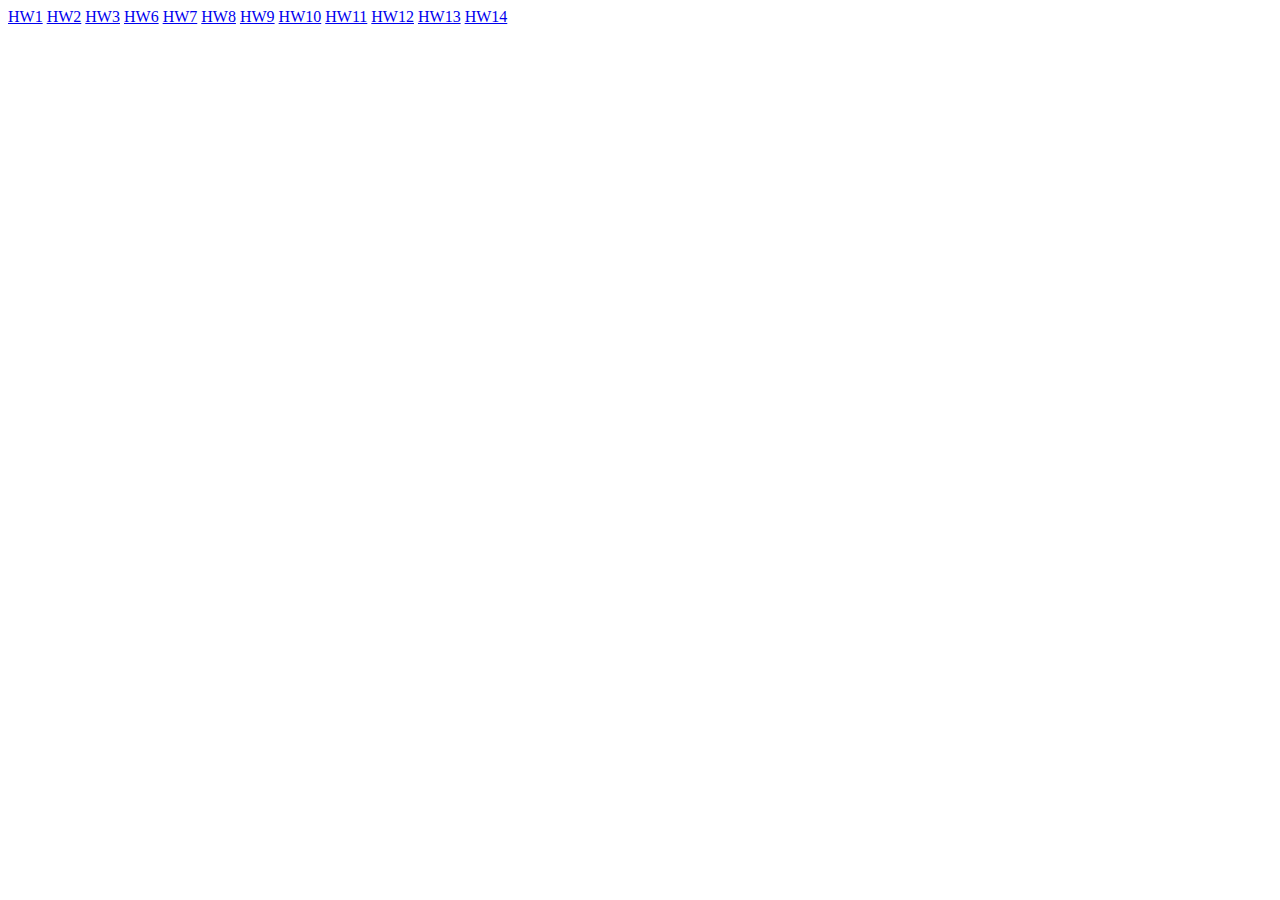
<file: index.html>
<!DOCTYPE html>
<html lang="en">
<head>
    <meta charset="UTF-8">
    <meta http-equiv="X-UA-Compatible" content="IE=edge">
    <meta name="viewport" content="width=device-width, initial-scale=1.0">
    <title>Document</title>
</head>
<body>
<a href="./hw1/hw1.html">HW1</a>
<a href="./hw2/hw2.html">HW2</a>
<a href="./hw3/hw3.html">HW3</a>
<a href="./hw6/hw6.html">HW6</a>
<a href="./hw7/hw7.html">HW7</a>
<a href="./hw8/hw8.html">HW8</a>
<a href="./hw9/hw9.html">HW9</a>
<a href="./hw10/hw10.html">HW10</a>
<a href="./hw11/hw11.html">HW11</a>
<a href="./hw12/hw12.html">HW12</a>
<a href="./hw13/hw13.html">HW13</a>
<a href="./hw14/hw14.html">HW14</a>

</body>
</html>
</file>
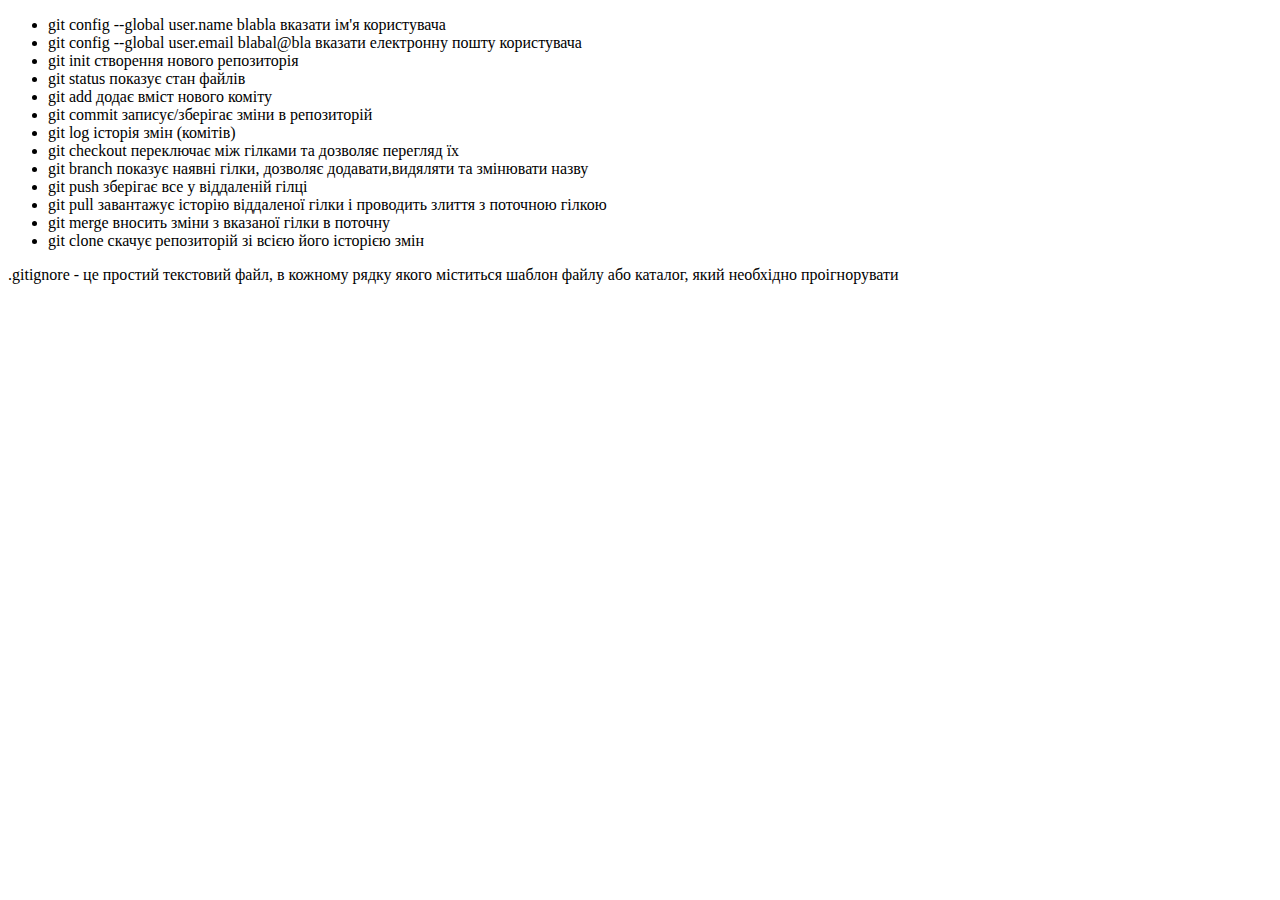
<file: 00-test-homework/index.html>
<!DOCTYPE html>
<html lang="en">
<head>
    <meta charset="UTF-8">
    <meta http-equiv="X-UA-Compatible" content="IE=edge">
    <meta name="viewport" content="width=device-width, initial-scale=1.0">
    <title>homework #0</title>
 <ul>
     <li>git config --global user.name blabla вказати ім'я користувача </li>
     <li>git config --global user.email blabal@bla вказати електронну пошту користувача</li>
     <li>git init створення нового репозиторія</li>
     <li>git status показує стан файлів</li>
     <li>git add додає вміст нового коміту</li>
     <li>git commit записує/зберігає зміни в репозиторій</li>
     <li>git log історія змін (комітів) </li>
     <li>git checkout переключає між гілками та дозволяє перегляд їх</li>
     <li>git branch показує наявні гілки, дозволяє додавати,видяляти та змінювати назву</li>
     <li>git push зберігає все у віддаленій гілці</li>
     <li>git pull завантажує історію віддаленої гілки і проводить злиття з поточною гілкою</li>
     <li>git merge вносить зміни з вказаної гілки в поточну</li>
     <li>git clone скачує репозиторій зі всією його історією змін</li>
 </ul>

 <p>.gitignore - це простий текстовий файл, в кожному рядку якого міститься шаблон файлу або каталог, який необхідно проігнорувати
 </p>
</head>
<body>
<script src="index.html"></script>    
</body>
</html>
</file>
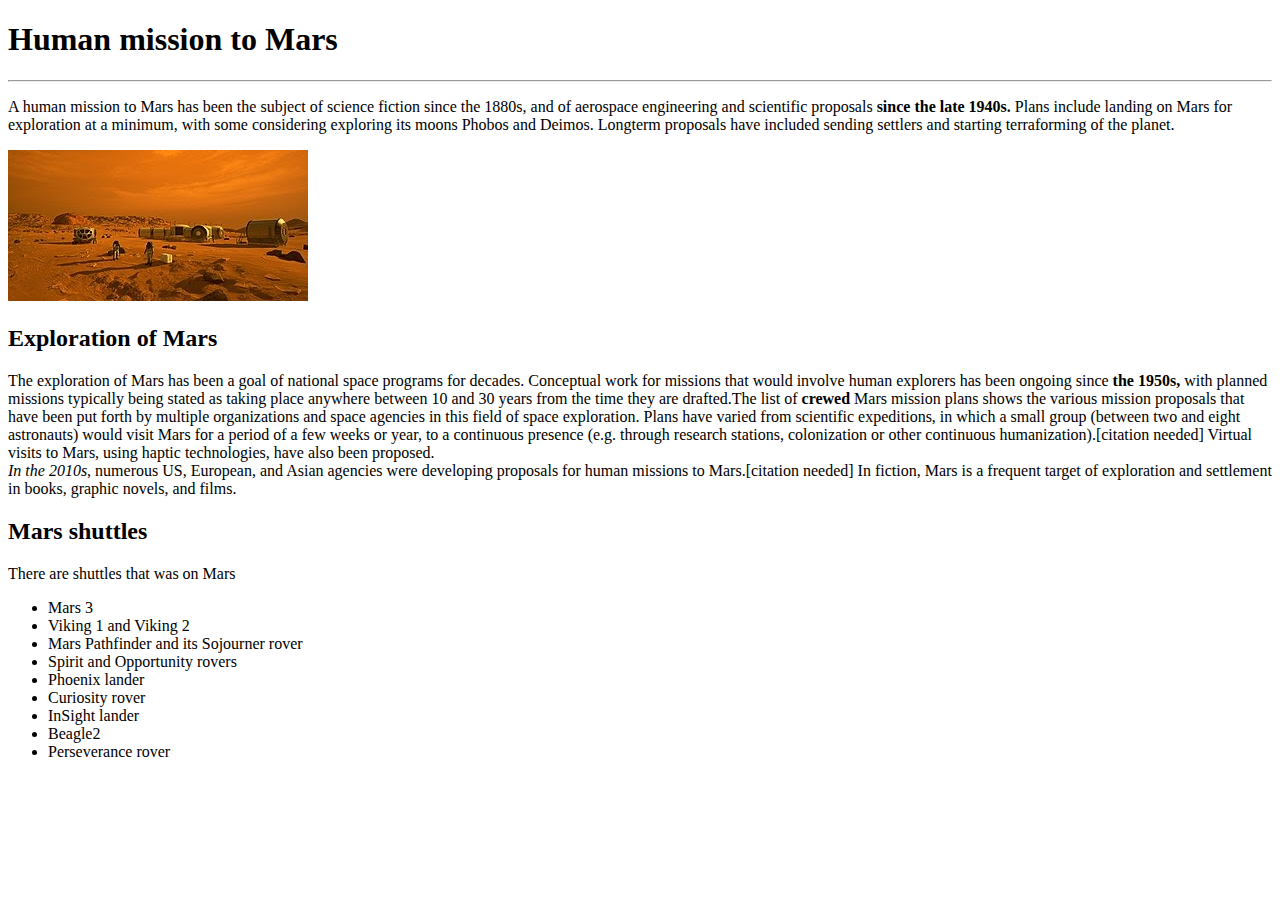
<file: hw#2/index.html>
<!DOCTYPE html>
<html lang="en">
<head>
    <meta charset="UTF-8">
    <meta http-equiv="X-UA-Compatible" content="IE=edge">
    <meta name="viewport" content="width=device-width, initial-scale=1.0">
    <title>Human mission to Mars</title>
</head>
<body>
    <h1>Human mission to Mars</h1>
    <hr>
    <p>A human mission to Mars has been the subject of science fiction since the 1880s, and of aerospace engineering and scientific proposals 
        <strong>since the late 1940s.</strong>
         Plans include landing on Mars for exploration at a minimum, with some considering exploring its moons Phobos and Deimos. Longterm proposals have included sending settlers and starting terraforming of the planet.
    </p>
    <img src="./img/Human mission to Mars.jpg" alt="Human mission to Mars">
    <h2>Exploration of Mars</h2>
    <p>The exploration of Mars has been a goal of national space programs for decades. Conceptual work for missions that would involve human explorers has been ongoing since
        <strong>the 1950s,</strong>
         with planned missions typically being stated as taking place anywhere between 10 and 30 years from the time they are drafted.The list of 
         <strong>crewed</strong>
          Mars mission plans shows the various mission proposals that have been put forth by multiple organizations and space agencies in this field of space exploration. Plans have varied from scientific expeditions, in which a small group (between two and eight astronauts) would visit Mars for a period of a few weeks or year, to a continuous presence (e.g. through research stations, colonization or other continuous humanization).[citation needed] Virtual visits to Mars, using haptic technologies, have also been proposed. <br> 
        <em>In the 2010s</em>, numerous US, European, and Asian agencies were developing proposals for human missions to Mars.[citation needed] In fiction, Mars is a frequent target of exploration and settlement in books, graphic novels, and films.
        </p>
        <h2>Mars shuttles</h2>
        <p>There are shuttles that was on Mars</p>
        <ul>
            <li>Mars 3</li>
            <li>Viking 1 and Viking 2</li>
            <li>Mars Pathfinder and its Sojourner rover</li>
            <li>Spirit and Opportunity rovers</li>
            <li>Phoenix lander</li>
            <li>Curiosity rover</li>
            <li>InSight lander</li>
            <li>Beagle2</li>
            <li>Perseverance rover</li>
        </ul>
</body>
</html>
</file>
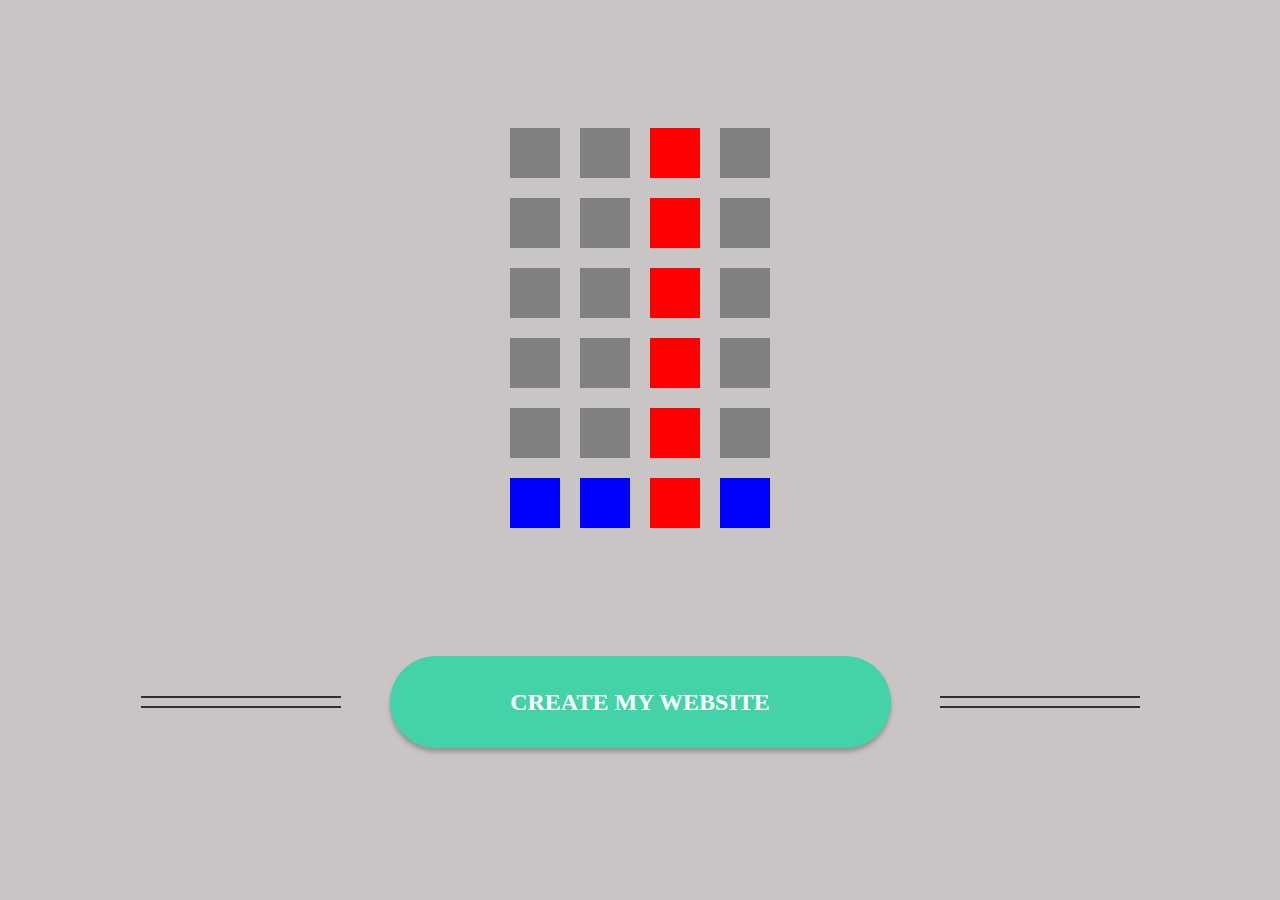
<file: hw10/hw10.html>
<!DOCTYPE html>
<html lang="en">
<head>
    <meta charset="UTF-8">
    <meta http-equiv="X-UA-Compatible" content="IE=edge">
    <meta name="viewport" content="width=device-width, initial-scale=1.0">
   <link rel="stylesheet" href="./styles/styles.css">
   
   
    <title>Pseudo-classes</title>
</head>
<body>
    
<div class="wrap">
    <div class="wrap-block">
<div class="block"></div>
<div class="block"></div>
<div class="block"></div>
<div class="block"></div>
<div class="block"></div>
<div class="block"></div>
<div class="block"></div>
<div class="block"></div>
<div class="block"></div>
<div class="block"></div>
<div class="block"></div>
<div class="block"></div>
<div class="block"></div>
<div class="block"></div>
<div class="block"></div>
<div class="block"></div>
<div class="block"></div>
<div class="block"></div>
<div class="block"></div>
<div class="block"></div>
<div class="block"></div>
<div class="block"></div>
<div class="block-red"></div>
<div class="block"></div>
    </div>
</div>

<div class="wrap-btn">
 <div class="btn">CREATE MY WEBSITE</div>
</div>

</body>
</html>
</file>
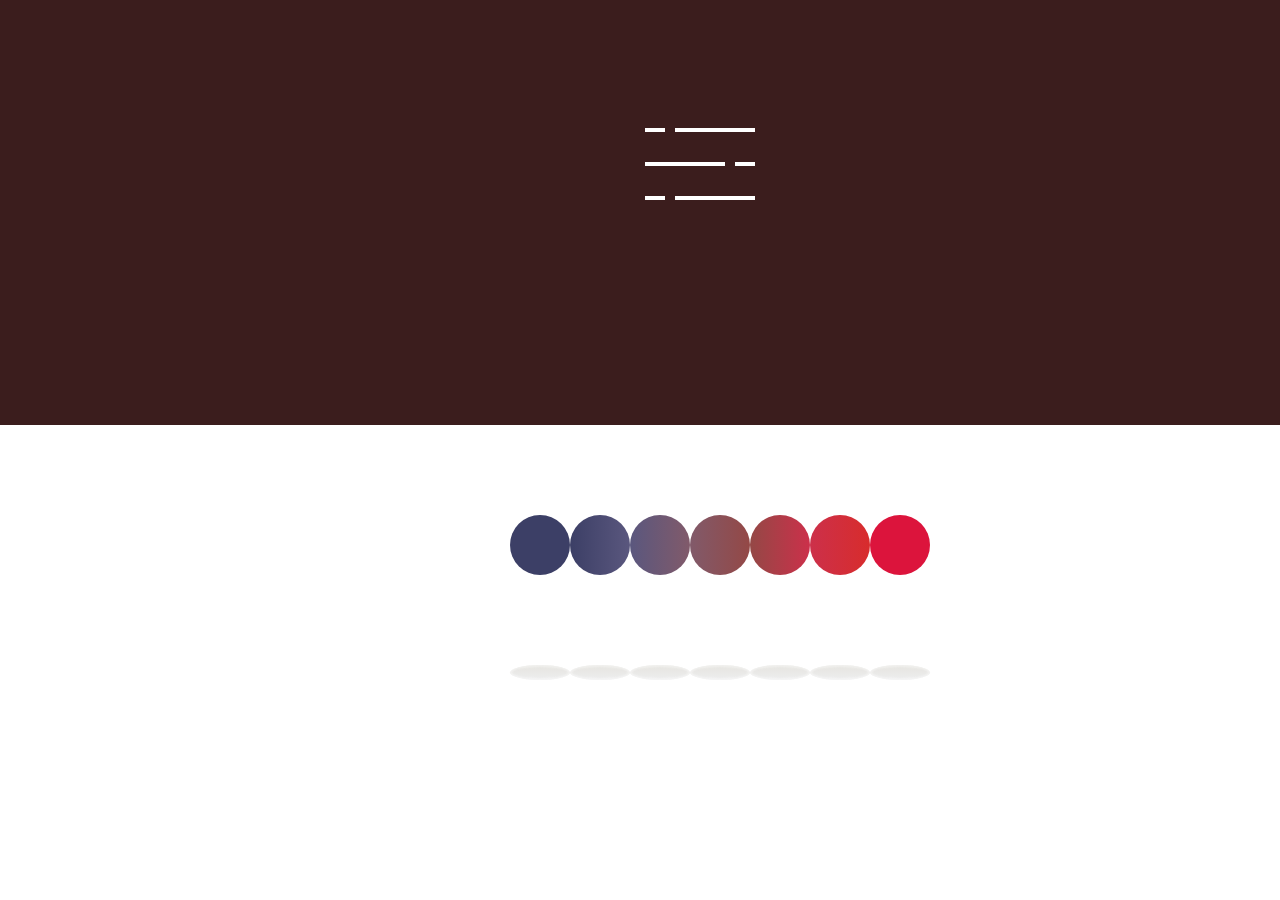
<file: hw12/hw12.html>
<!DOCTYPE html>
<html lang="en">
<head>
    <meta charset="UTF-8">
    <meta http-equiv="X-UA-Compatible" content="IE=edge">
    <meta name="viewport" content="width=device-width, initial-scale=1.0">
    <link rel="stylesheet" href="./styles/styles.css">
    <title>Animation</title>
</head>
<body>
    <div class="wrapper">
        <div class="wrapper-swords">
            <div class="swords">
                <span class="first-swords"></span>
                <span class="second-swords"></span>
                <span class="third-swords"></span>
            </div>
        </div>
    <div class="wrapper-balls">
        <div class="balls" >
            <span class="first-balls"></span>
                <span class="ball"></span>
                <span class="ball"></span>
                <span class="ball"></span>
                <span class="ball"></span>
                <span class="ball"></span>
                <span class="last-balls"></span>
            </div>
            <div class="shadow-all">
                <span class="first-shadow"></span>
                <span class="shadow"></span>
                <span class="shadow"></span>
                <span class="shadow"></span>
                <span class="shadow"></span>
                <span class="shadow"></span>
                <span class="last-shadow"></span>
            </div>
        </div>
    </div>    
    </div>
</body>
</html>
</file>
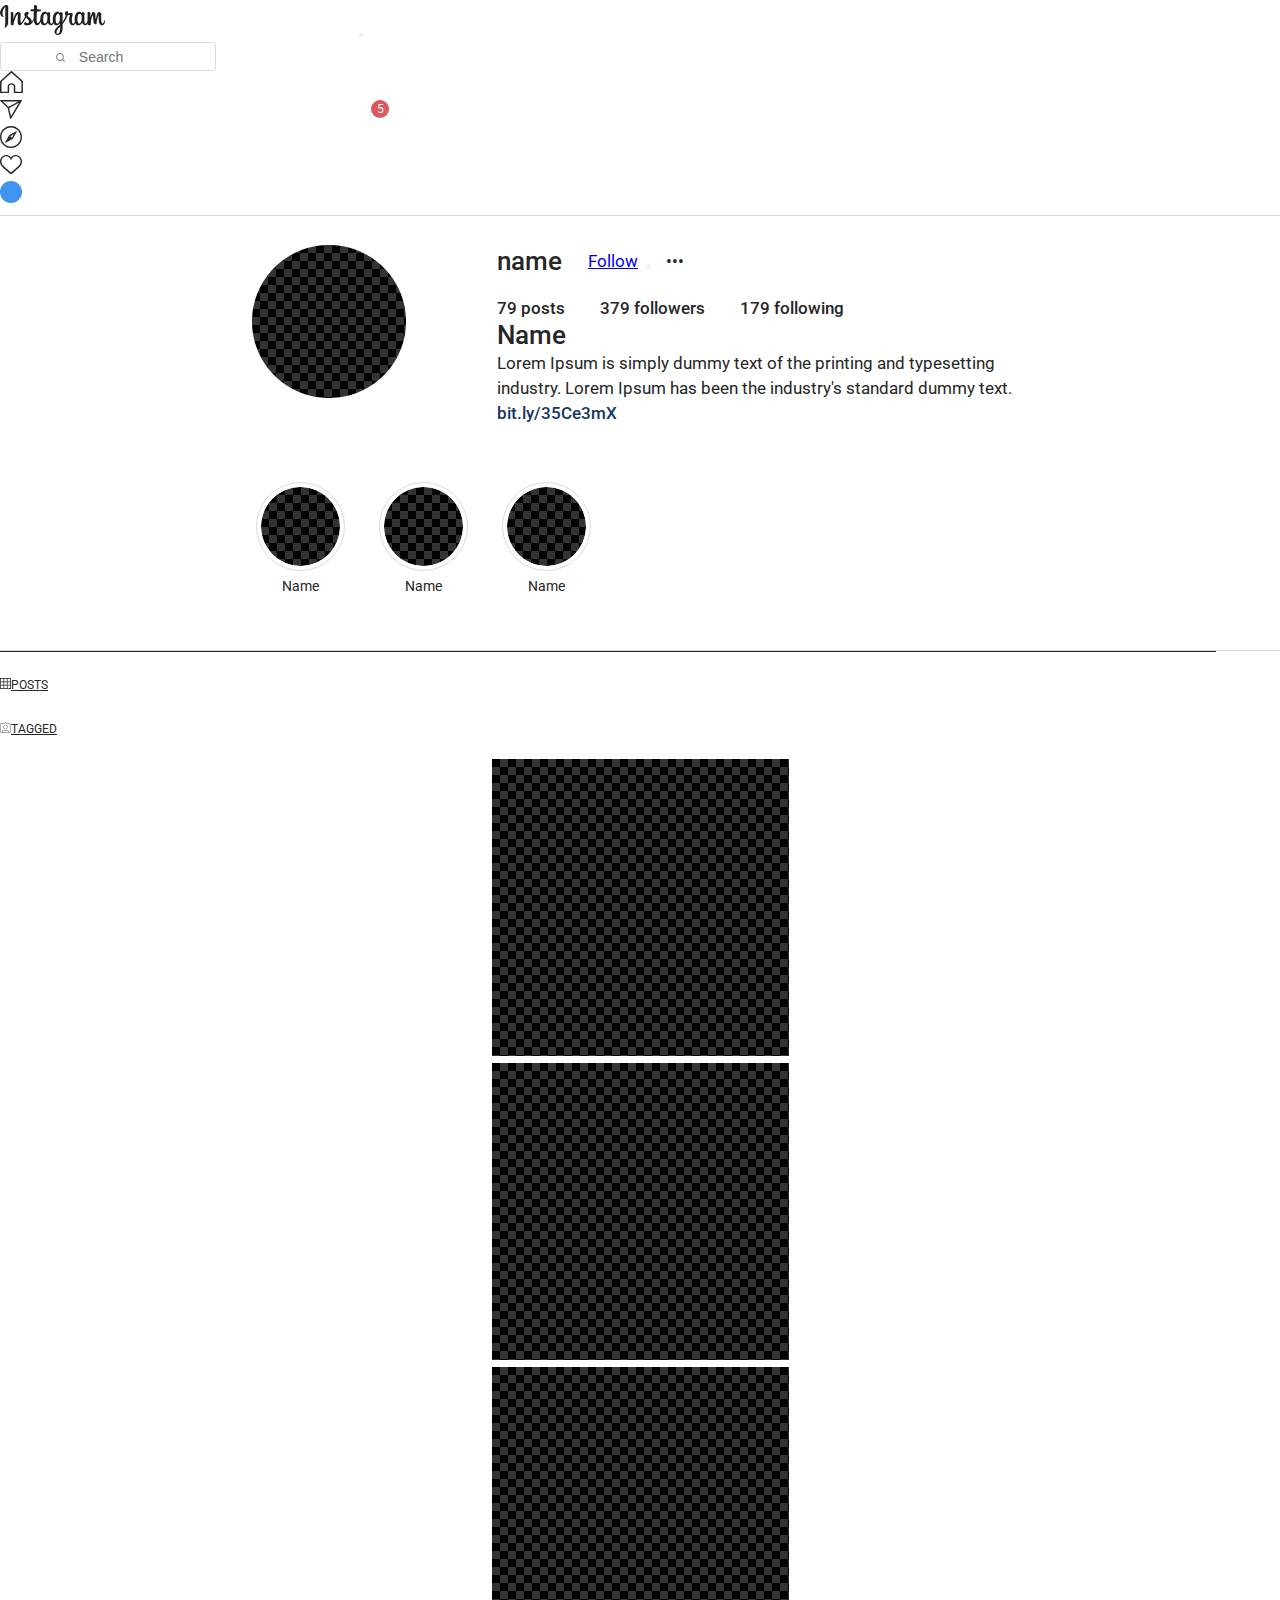
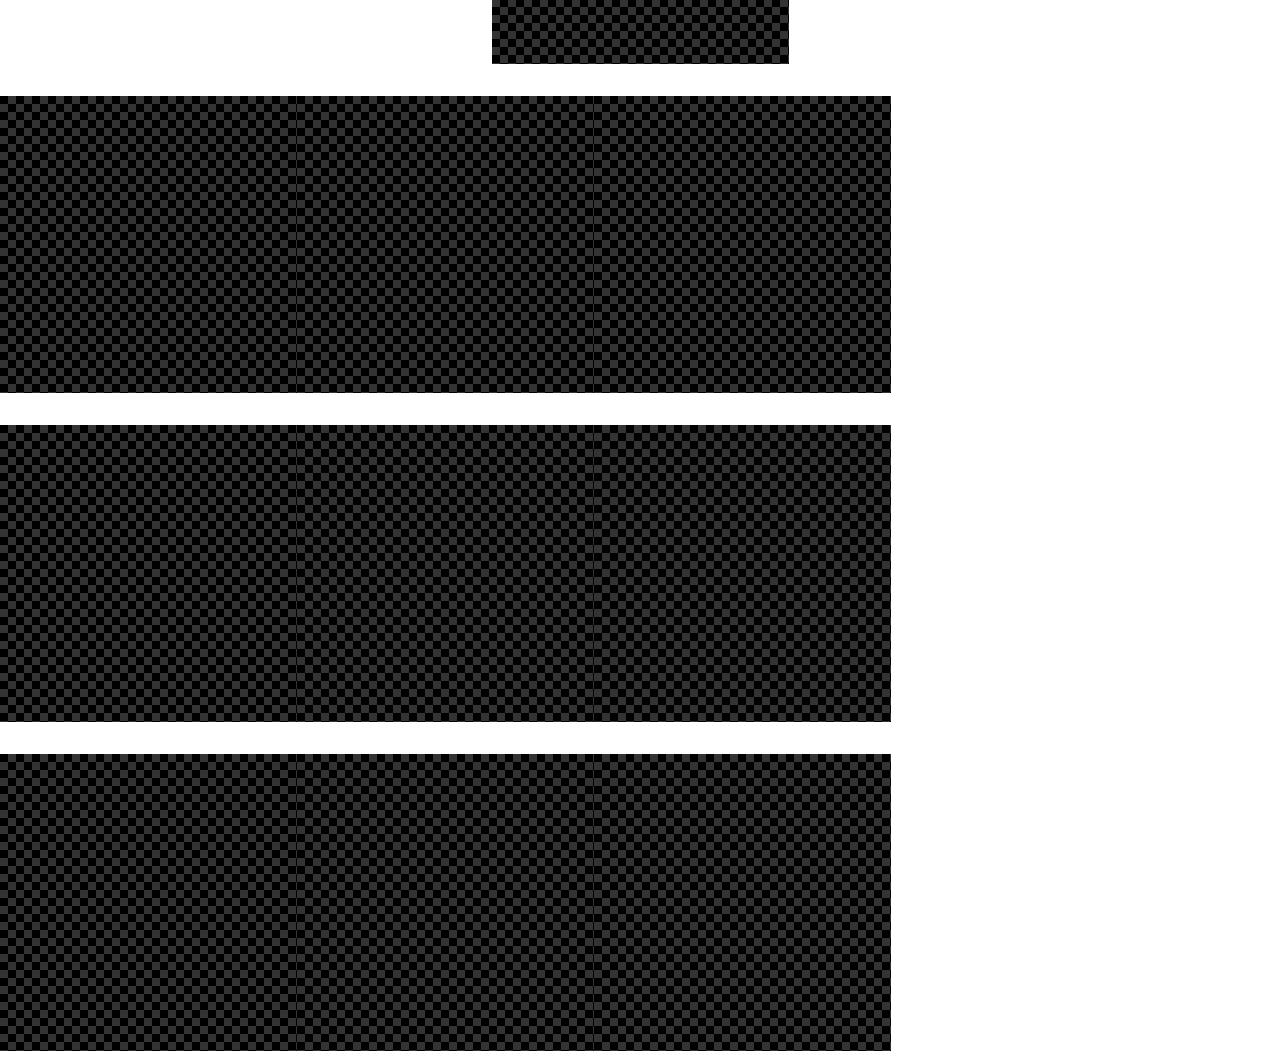
<file: hw13/hw13.html>
<!DOCTYPE html>
<html lang="en">
<head>
    <meta charset="UTF-8">
    <meta http-equiv="X-UA-Compatible" content="IE=edge">
    <meta name="viewport" content="width=device-width, initial-scale=1.0">
    <title>Frameworks</title>
    
    <link href="https://cdn.jsdelivr.net/npm/bootstrap@5.1.0/dist/css/bootstrap.min.css" rel="stylesheet" integrity="sha384-KyZXEAg3QhqLMpG8r+8fhAXLRk2vvoC2f3B09zVXn8CA5QIVfZOJ3BCsw2P0p/We" crossorigin="anonymous">
    <link rel="stylesheet" href="./styles/styles.css">
    <link rel="preconnect" href="https://fonts.googleapis.com">
    <link rel="preconnect" href="https://fonts.gstatic.com" crossorigin>
    <link href="https://fonts.googleapis.com/css2?family=Roboto:wght@400;500;700;900&display=swap" rel="stylesheet">

</head>
<body>
    <header>
        <nav class="navbar navbar-expand-lg navbar-light ">
            <div class="container-fluid wrap-nav">
              <a class="navbar-brand" href="#"><img class="logo" src="../hw13/styles/img/logo.svg" alt="logo" width="105" height="30"></a>
              <button class="navbar-toggler" type="button" data-bs-toggle="collapse" data-bs-target="#navbarSupportedContent" aria-controls="navbarSupportedContent" aria-expanded="false" aria-label="Toggle navigation">
                <span class="navbar-toggler-icon"></span>
              </button>
              <div class="collapse navbar-collapse" id="navbarSupportedContent">
                <form class="d-flex header-form">
                  <input  class="form-control me-2 search header-form-input"  type="search" placeholder="Search" aria-label="Search">
                </form>
                <ul class="navbar-nav me-auto mb-2 mb-lg-0">
                  <li class="nav-item nav-item-all">
                    <a class="nav-link active" aria-current="page" href="#"> <img src="../hw13/styles/img/house.svg" alt="house"> </a>
                  </li>
                  <li class="nav-item nav-item-all header-link-arrow ">
                    <a class="nav-link active" href="#"><img src="../hw13/styles/img/arrow.svg" alt="arrow"></a>
                  </li>
                  <li class="nav-item nav-item-all">
                    <a class="nav-link active" href="#" ><img src="../hw13/styles/img/compas.svg" alt="compas"></a>
                  </li>
                  <li class="nav-item nav-item-all">
                    <a class="nav-link active" href="#" ><img src="../hw13/styles/img/heart.svg" alt="heart"></a>
                  </li>
                  <li class="nav-item nav-item-all">
                    <a class="nav-link active" href="#" ><img src="../hw13/styles/img/blue circle.svg" alt="circle"></a>
                  </li>
                </ul>
              </div>
            </div>
          </nav>
    </header>
    <main>
        <section class="title">
            <div class="wrap-title">
              <img class="avatar" src="../hw13/styles/img/main-circle.png" alt="avatar">
              <div class="title-right">
                <div class="main-title">
                  <h5>name</h5>
                  <a class="btn btn-primary " href="#" role="button">Follow</a>
                    <div class="btn-group btn-follow" role="group">
                      <button id="btnGroupDrop1" type="button" class="btn btn-primary dropdown-toggle" data-bs-toggle="dropdown" aria-expanded="false">
                      </button>  
                </div>
                <span>•••</span>
              </div>
              <div class="numbers">
                <p>79 posts</p>
                <p>379 followers</p>
                <p>179 following</p>
              </div>
              <div class="card title-data" style="width: 531px;">
                <div>
                  <h5 class="card-title">Name</h5>
                  <p class="card-text">Lorem Ipsum is simply dummy text of the printing and typesetting industry. Lorem Ipsum has been the industry's standard dummy text.</p>
                  <a href="#" class="card-link data-link">bit.ly/35Ce3mX</a>
                </div>
              </div>
            </div>
        </section>
        <section class="stories">
          <div class="container ">
            <div class=" stories-row">
              <div class="col-stories">
                <img class="stories-img" src="../hw13/styles/img/story-circle.png" alt="insta-stories">
                <p>Name</p>
              </div>
              <div class="col-stories order-5">
                <img class="stories-img" src="../hw13/styles/img/story-circle.png" alt="insta-stories">
                <p>Name</p>
              </div>
              <div class="col-stories order-1">
                <img class="stories-img" src="../hw13/styles/img/story-circle.png" alt="insta-stories">
                <p>Name</p>
              </div>
            </div>
          </div>
        </section>

        <section class="small-menu">
          <ul class="nav justify-content-center">
            <li class="nav-item quadrate">
              <a class="nav-link active text-small-menu"  aria-current="page" href="#"><img src="../hw13/styles/img/quadrate-post.svg" alt="quadrate-post"width="11" height="11">POSTS</a>
            </li>
            <li class="nav-item person">
              <a class="nav-link text-small-menu" href="#"><img src="../hw13/styles/img/person-TAGGED.svg" alt="person"width="11" height="11">TAGGED</a>
            </li>
          </ul>
        </section>

        <section class="post">
            <div class="row row-one">
              <div class="col">
                <a href="#"><img src="../hw13/styles/img/post-photo.png" alt="post-photo"></a>
              </div>
              <div class="col order-5">
                <a href="#"><img src="../hw13/styles/img/post-photo.png" alt="post-photo"></a>
              </div>
              <div class="col order-1">
                <a href="#"><img src="../hw13/styles/img/post-photo.png" alt="post-photo"></a>
              </div>
            </div>
            <div class="row row-two">
              <div class="col">
                <a href="#"><img src="../hw13/styles/img/post-photo.png" alt="post-photo"></a>
              </div>
              <div class="col order-5">
                <a href="#"><img src="../hw13/styles/img/post-photo.png" alt="post-photo"></a>
              </div>
              <div class="col order-1">
                <a href="#"><img src="../hw13/styles/img/post-photo.png" alt="post-photo"></a>
              </div>
            </div>
            <div class="row row-two">
              <div class="col">
                <a href="#"><img src="../hw13/styles/img/post-photo.png" alt="post-photo"></a>
              </div>
              <div class="col order-5">
                <a href="#"><img src="../hw13/styles/img/post-photo.png" alt="post-photo"></a>
              </div>
              <div class="col order-1">
                <a href="#"><img src="../hw13/styles/img/post-photo.png" alt="post-photo"></a>
              </div>
            </div>
            <div class="row row-two">
              <div class="col">
                <a href="#"><img src="../hw13/styles/img/post-photo.png" alt="post-photo"></a>
              </div>
              <div class="col order-5">
                <a href="#"><img src="../hw13/styles/img/post-photo.png" alt="post-photo"></a>
              </div>
              <div class="col order-1">
                <a href="#"><img src="../hw13/styles/img/post-photo.png" alt="post-photo"></a>
              </div>
            </div>
          
        </section>
    </main>


 <script src="https://cdn.jsdelivr.net/npm/bootstrap@5.1.0/dist/js/bootstrap.bundle.min.js" integrity="sha384-U1DAWAznBHeqEIlVSCgzq+c9gqGAJn5c/t99JyeKa9xxaYpSvHU5awsuZVVFIhvj" crossorigin="anonymous"></script>
</body>
</html>
</file>
<file: hw10/styles/styles.css>
*{
    margin: 0;
    padding: 0;
}
body{
    background: rgb(201, 197, 197);
}
.wrap{
    max-width: 1400px;
    display: flex;
    flex-wrap: wrap;
    width: 100%;
    margin: 0 auto;
    justify-content: center;
    padding-top: 10%;
}
.wrap-block{
    display: grid;
    grid-template-columns: repeat(4, 50px);
    grid-template-rows: repeat(6,50px);
    gap: 20px;
}

.block{
    width: 50px;
    height: 50px;
    background: gray;
}
.block:nth-child(4n+3){
    background-color: red;
}
.block:nth-child(1n+21){
    background-color: blue;
}
.block-red{
    background-color: red;
}
.wrap-btn{
    display: flex;
    justify-content: center;
    padding-top: 10%;
}
.btn{
    width: 501px;
    height: 92px;
    background: #44D3A8;
    box-shadow: 0px 4px 4px rgba(0, 0, 0, 0.25);
    border-radius: 100px;
    font-weight: bold;
    font-size: 24px;
    line-height: 28px;
    display: flex;
    justify-content: center;
    align-items: center;
    color: #FFFFFF;
    position: relative;
}
.btn:hover{
    color: rgb(231, 31, 31);
    background-color: rgb(16, 19, 243);
    
}
.btn::before{
    content: '';
    position: absolute;
    width: 200px;
    height: 8px;
    border-top: 2px solid #313030;
    border-bottom: 2px solid #313030;
    right: 550px;
}
.btn::after{
    content: '';
    position: absolute;
    width: 200px;
    height: 8px;
    border-top: 2px solid #313030;
    border-bottom: 2px solid #313030;
    left: 550px;
}
</file>
<file: hw12/styles/styles.css>
*{
    margin: 0;
    padding: 0;
}

.wrapper{
    width: 1440px;
    height: 850px;
    margin: 0 auto;
}
.wrapper-swords{
    display: flex;
    flex-direction: row;
    justify-content: center;
    width: 100%;
    height: 50%;
    background-color: #3b1d1d;
}
.swords{
    width: 150px;
    height: 150px;
    position: relative;
    top: 30%;
    cursor: pointer;
}
.first-swords{
    opacity: 100%;
    margin: 0 0 30px 30px;
}
.second-swords{
    left: -30px;
    margin: 0 0 30px 0;
}
.third-swords{
    margin: 0 0 0 30px;
}
.swords:hover>.first-swords{
    animation: first-swords 1s ease-in-out;
    animation-fill-mode: forwards;
}
.swords:hover>.second-swords{
    animation: second-swords 1s ease-in-out;
    animation-fill-mode: forwards;
}
.swords:hover>.third-swords{
    animation: third-swords 1s ease-in-out;
    animation-fill-mode: forwards;
}
.first-swords,
.second-swords,
.third-swords{
    display: flex;
    align-items: center;
    width: 80px;
    height: 4px;
    background: #ffffff; 
}
.first-swords::before ,
.second-swords::before ,
.third-swords::before{
    content: " ";
    display: block;
    width: 20px;
    height: 4px;
    background: #ffffff;
    position: relative;
}
.first-swords::before ,
.third-swords::before{
    left: -30px;
}
.second-swords::before{
    left: 90px;
   
}
@keyframes first-swords{
    0% {
        top: 0;
        opacity: 0;
    }
    100% {
        top: 0;
        opacity: 0;
    }
}
@keyframes second-swords{
    0% {
        transform: rotate(0);
        box-shadow: none;
        top: 0;
    }
    100% {
        transform: rotate(45deg);
        box-shadow: inset 2px 0 5px rgba(255, 41, 41, 0.342), 0 0 10px #ff0000;
        top: 0;
    
    }
}
@keyframes third-swords{
    0% {
        transform: rotate(0);
        box-shadow: none;
        top: 0;
    }
    100% {
        transform: rotate(-45deg);
        box-shadow: inset 2px 0 5px rgba(102, 250, 4, 0.623), 0 0 10px #008000;
        top: -35px;
    }
}


.balls{
    display: flex;
    justify-content: center;
    padding-top: 90px;
    padding-bottom: 90px;
}
.ball{
    display: block;
    width: 60px;
    height: 60px;
    border-radius: 50%;
}
.ball:nth-child(1) {
    background: #3c3f66; 
  }
  
  .ball:nth-child(2) {
    background: linear-gradient(to right, #3c3f66, #5a577e);
    
  }
  
  .ball:nth-child(3) {
    background: linear-gradient(to right, #5a577e, #815a6a);
  }
  
  .ball:nth-child(4) {
    background: linear-gradient(to right, #815a6a, #944846);
  }
  
  .ball:nth-child(5) {
    background: linear-gradient(to right, #944846, #cc304a);
  }
  
  .ball:nth-child(6) {
    background: linear-gradient(to right, #cc304a, #d82c2c);
  }
  
  .ball:nth-child(7) {
    background: #d82c2c;
  }
  .first-balls{
    background: #3c3f66;
    display: block;
    width: 60px;
    height: 60px;
    border-radius: 50%;
    transform-origin: center -140px;
    animation: first-balls 1s infinite ease-in-out;
  }
  .last-balls{
    background: crimson;
    display: block;
    width: 60px;
    height: 60px;
    border-radius: 50%;
    transform-origin: center -140px;
    animation: last-balls 1s infinite ease-in-out;
  }

@keyframes first-balls{
    0% {
        transform: rotate(0);
    }
    50% {
      transform: rotate(0);
  }
    75% {
        transform: rotate(50deg);
    }
    100% {
        transform: rotate(0);
    }
}
@keyframes last-balls{
    0% {
        transform: rotate(0);
    }
    25% {
        transform: rotate(-50deg);
    }
    50% {
        transform: rotate(0);
    }
    100% {
        transform: rotate(0);
    }
}
.shadow-all{
    display: flex;
    justify-content: center;
}
.shadow{
    width: 60px;
    height: 15px;
    border-radius: 50%;
    background: linear-gradient(rgba(206, 204, 195, 0.527), #95969b2a);
    box-shadow: inset 0 0 2px 2px rgba(252, 252, 252, 0.466)
}
.first-shadow{
    box-shadow: inset 0 0 2px 2px rgba(252, 252, 252, 0.466);
    width : 60px;
    height: 15px;
    border-radius: 50%;
    background: linear-gradient(rgba(206, 204, 195, 0.527), #95969b2a);
    animation: first-shadow 1s infinite ease-in-out;
    position: relative;
}
.last-shadow{
    box-shadow: inset 0 0 2px 2px rgba(252, 252, 252, 0.466);
    width : 60px;
    height: 15px;
    border-radius: 50%;
    background: linear-gradient(rgba(206, 204, 195, 0.527), #95969b2a);
    animation: last-shadow 1s infinite ease-in-out;
    position: relative;
}



@keyframes first-shadow {
    0% {
        left: 0;
    }
    50% {
        left: 0;
    }
    75% {
        left: -150px;
    }
    100% {
        left: 0;
    }
  }
  
  @keyframes last-shadow {
    0% {
        right: 0;
    }
    25% {
        right: -150px;
    }
    50% {
        right: 0;
    }
    100% {
        right: 0;
    }
  }
</file>
<file: hw13/styles/styles.css>
*{
    margin: 0;
    padding: 0;
}
header{
    background: #FFF;
    z-index: 99;
}
body{
    font-family: 'Roboto', sans-serif;
    font-style: normal;
    font-weight: 400;
    font-size: 17px;
    line-height: 25px;
    color: #262626;
}
.wrap-nav{
    max-width: 942px;
    padding: 5px 0;
    border: none;
}
.navbar{
    display: flex;
    align-items: center;
    width: 100%;
    margin: 0 auto;
    border-bottom: 1px solid #DBDBDB;
    padding: 0;
    
}
.logo{
    margin-right: 250px;
}
.header-form{
    position: relative;
    padding-right: 173px;
}
.search{
   background-image: url(../styles/img/search.svg);
   background-repeat: no-repeat;
   background-size: 9px 9px;
   background-position: 27% 10px;
}
.header-form-input{
    font-size: 14px;
    line-height: 17px;
    width: 216px;
    height: 29px;
    border: 1px solid #DBDBDB;
    border-radius: 3px;
    text-align: center;
}
.header-link-arrow::after{
    content: '5';
    position: absolute;
    top: 0;
    right: 0;
    color: #FFFFFF;
    background: #DC565B;
    width: 18px;
    height: 18px;
    border-radius: 50%;
    display: flex;
    justify-content: center;
    align-items: center;
    font-size: 12px;
    line-height: 14px;
}
.nav-item-all{
    position: relative;
}
.title{
    max-width: 100%;
    display: flex;
    justify-content: center;

}
.wrap-title{
    display: flex;
    justify-content: space-between;
    margin-top: 29px;
}
.avatar{
    width: 154px;
    height: 153px;
    margin-right: 91px;
}
.title-right{
   justify-content: end;
}
.main-title{
    display: flex;
    flex-wrap: inherit;
    align-items: center;
    margin-bottom: 21px;
}
h5{
    font-weight: 500;
    font-size: 26px;
    line-height: 32px;
    margin-right: 26px;
}
.btn-follow{
    margin-left: 8px;
    margin-right: 16px;
    align-items: center;
}
.numbers{
   display: flex;
   align-items: center;
   font-family: 'Roboto', sans-serif;
   font-weight: 500;
   font-size: 17px;
   line-height: 21px;
}
.numbers p{
    margin-right: 35px;
}
.title-data{
    border: none;
}
.data-link{
    font-family: 'Roboto', sans-serif;
    text-decoration: none;
    font-weight: 500;
    font-size: 17px;
    line-height: 21px;
    color: #133768;
}
.stories{
    padding-bottom: 55px;
}
.stories-img{
    cursor: pointer;
    border-radius: 50%;
    padding: 4px;
    border: 1px solid #DBDBDB;
    box-sizing: border-box;
}
.stories-row{
    display: flex;
    justify-content: flex-start;
    margin-top: 56px;
    margin-left: 20%;
}
.col-stories{
    margin-right: 34px;
}
.col-stories p{
    text-align: center;
    font-family: 'Roboto', sans-serif;
    font-size: 14px;
    line-height: 17px;
}
.small-menu{
    border-top: 1px solid #DBDBDB; 
   
}
.text-small-menu{
    color: #262626;
    font-size: 12px;
    line-height: 15px;

}
.quadrate{
    padding-top: 19px;
    border-top: 1px solid #262626;
    margin-right: 64px;
}
.person{
    padding-top: 19px;
}
.post{
    padding-top: 19px;
}
.row-one{
    text-align: center;
}
.row-two{
    display: flex;
    flex-wrap: wrap;
    text-align: center;
    margin-top: 25px;
}
.col a{
    cursor: pointer;
}
</file>
